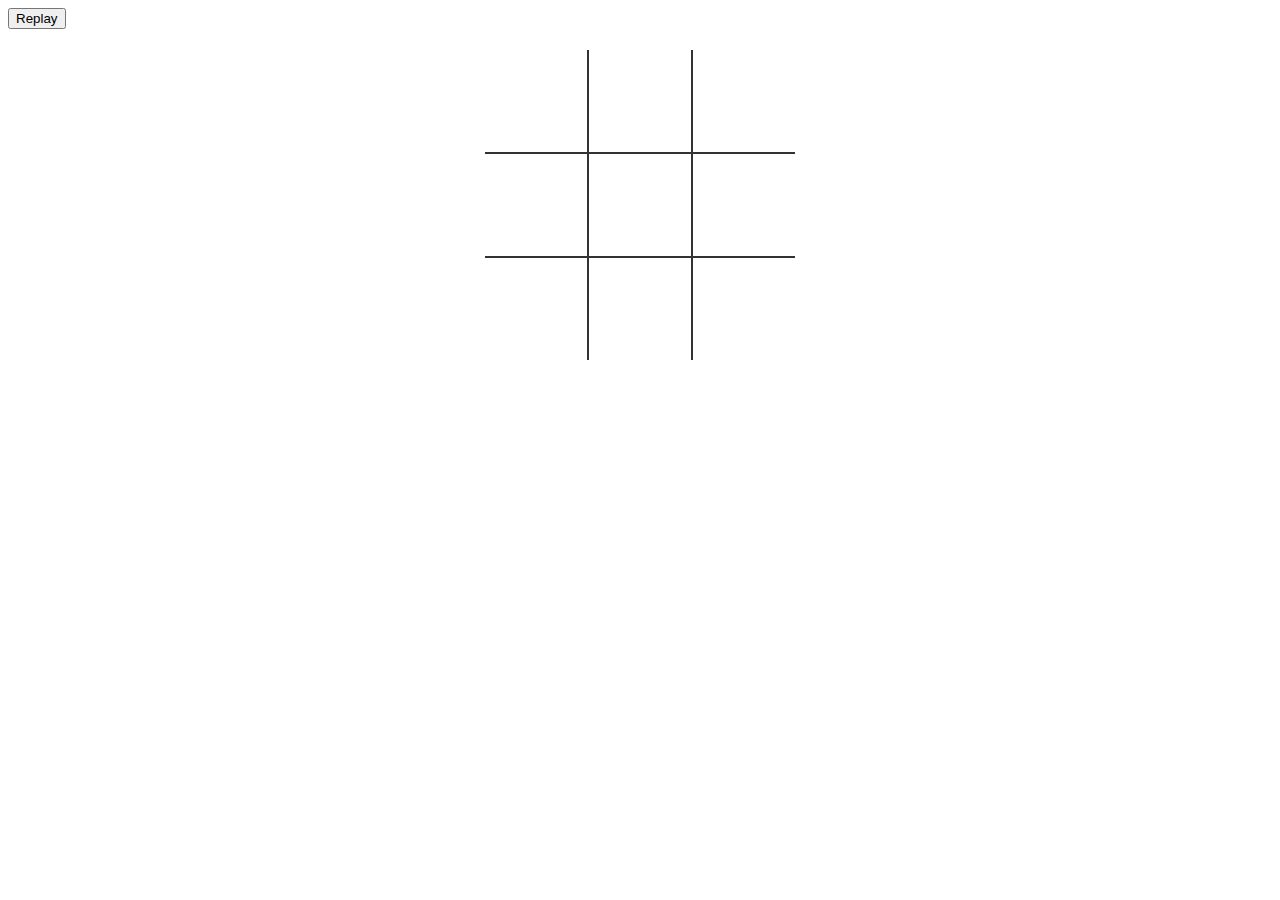
<file: Public/test.html>
<!DOCTYPE html>

<html>
<head>
  <meta charset="UTF-8">
  <title>Tic Tac Toe</title>
  
  <link rel="stylesheet" href="./css/test.css">

</head>

<body>

	<table>
		<tr>
			<td class="cell" id="0"></td>
			<td class="cell" id="1"></td>
			<td class="cell" id="2"></td>
		</tr>
		<tr>
			<td class="cell" id="3"></td>
			<td class="cell" id="4"></td>
			<td class="cell" id="5"></td>
		</tr>
		<tr>
			<td class="cell" id="6"></td>
			<td class="cell" id="7"></td>
			<td class="cell" id="8"></td>
		</tr>
	</table>
	<div class="endgame">
		<div class="text"></div>
	</div>
	<button onClick="startGame()">Replay</button>

  <script src="./js/test.js"></script>
</body>
</html>
</file>
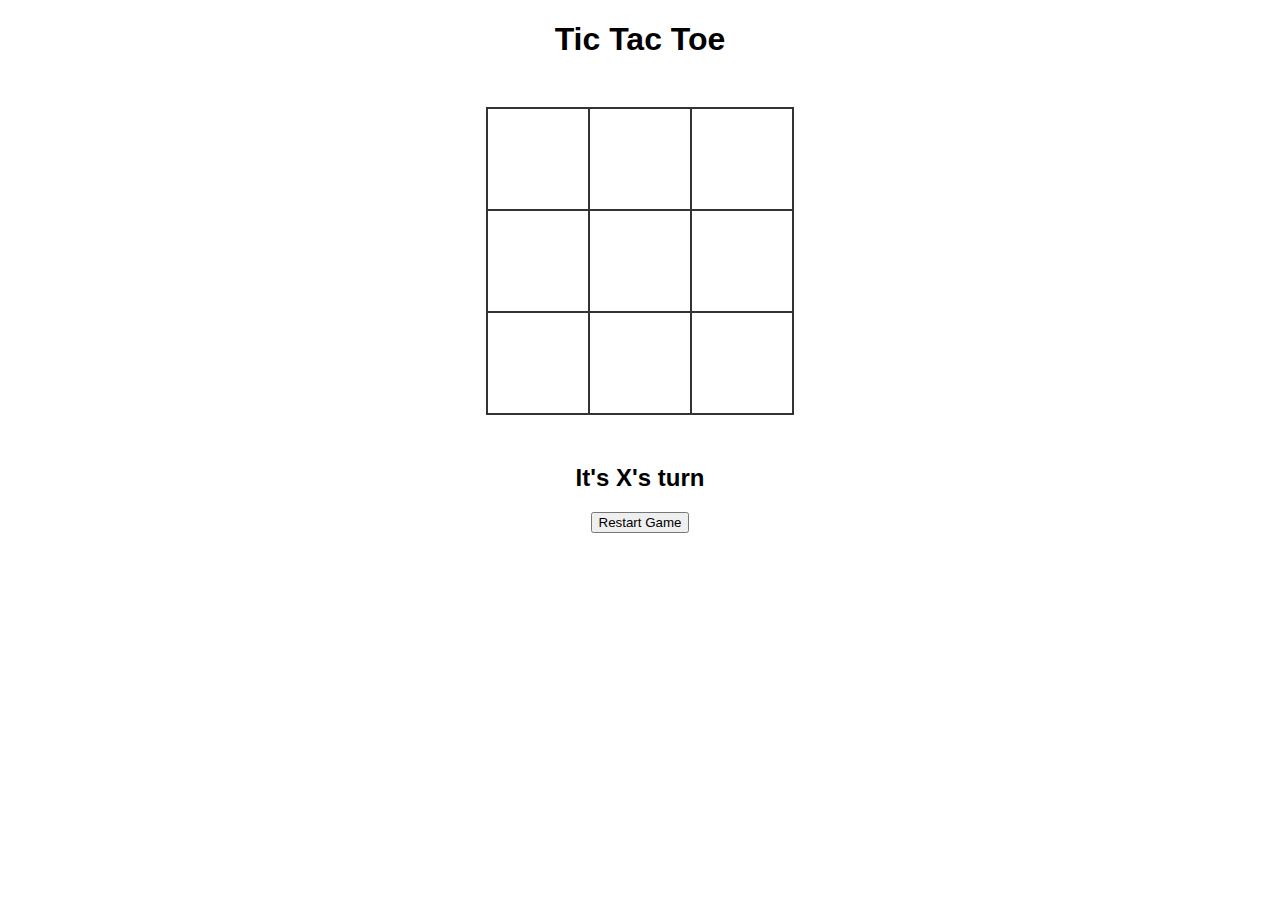
<file: Public/test2.html>
<!doctype html>
<html lang="en">
<head>
    <meta charset="UTF-8">
    <meta name="viewport"
          content="width=device-width, user-scalable=no, initial-scale=1.0, maximum-scale=1.0, minimum-scale=1.0">
    <meta http-equiv="X-UA-Compatible" content="ie=edge">
    <title>Tic Tac Toe</title>
    <link rel="stylesheet" href="./css/test2.css">
</head>
<body>
    <section>
        <h1 class="game--title">Tic Tac Toe</h1>
        <div class="game--container">
            <div data-cell-index="0" class="cell"></div>
            <div data-cell-index="1" class="cell"></div>
            <div data-cell-index="2" class="cell"></div>
            <div data-cell-index="3" class="cell"></div>
            <div data-cell-index="4" class="cell"></div>
            <div data-cell-index="5" class="cell"></div>
            <div data-cell-index="6" class="cell"></div>
            <div data-cell-index="7" class="cell"></div>
            <div data-cell-index="8" class="cell"></div>
        </div>
        <h2 class="game--status"></h2>
        <button class="game--restart">Restart Game</button>
    </section>

    <script src="./js/test2.js"></script>
</body>
</html>
</file>
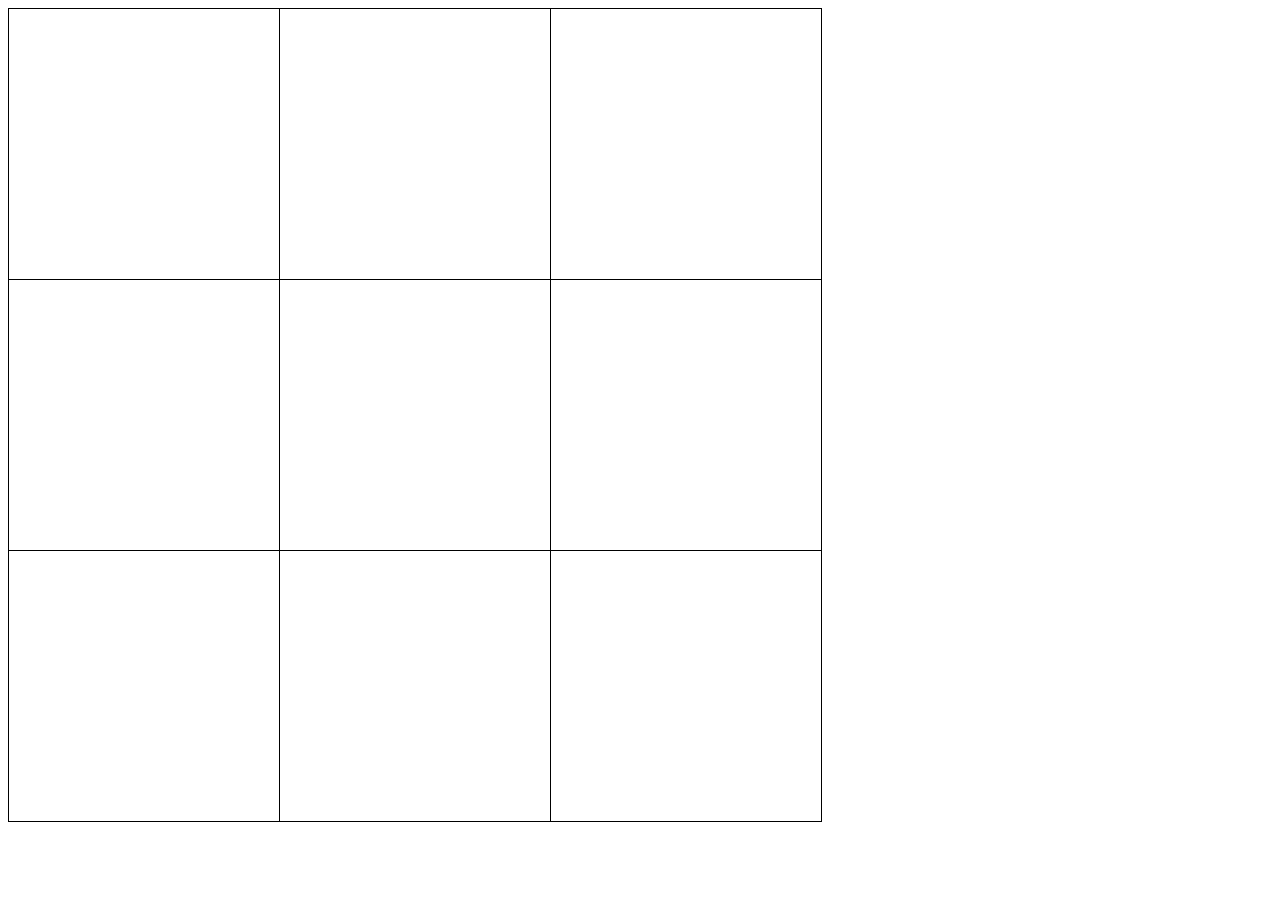
<file: Public/test3.html>
<!doctype html>
<html lang="en">
<head>
    <meta charset="UTF-8">
    <meta name="viewport"
          content="width=device-width, user-scalable=no, initial-scale=1.0, maximum-scale=1.0, minimum-scale=1.0">
    <meta http-equiv="X-UA-Compatible" content="ie=edge">
    <title>Tic Tac Toe</title>
    <link rel="stylesheet" href="./css/test3.css">
</head>
<body>
    <table id="tic-tac-toe">
        <tbody>
            <tr>
                <td>
                    <button data-row="0" data-column="0">top left field</button>
                </td>
                <td>
                    <button data-row="0" data-column="1">top left field</button>
                </td>
                <td>
                    <button data-row="0" data-column="2">top left field</button>
                </td>
            </tr>
            <tr>
                <td>
                    <button data-row="1" data-column="0">top left field</button>
                </td>
                <td>
                    <button data-row="1" data-column="1">top left field</button>
                </td>
                <td>
                    <button data-row="1" data-column="2">top left field</button>
                </td>
            </tr>
            <tr>
                <td>
                    <button data-row="2" data-column="0">top left field</button>
                </td>
                <td>
                    <button data-row="2" data-column="1">top left field</button>
                </td>
                <td>
                    <button data-row="2" data-column="2">top left field</button>
                </td>
            </tr>
        </tbody>
    </table>

    <script src="./js/test3.js"></script>
</body>
</html>
</file>
<file: Public/css/test.css>
td {
	border:  2px solid #333;
	height:  100px;
	width:  100px;
	text-align:  center;
	vertical-align:  middle;
	font-family:  "Comic Sans MS", cursive, sans-serif;
	font-size:  70px;
	cursor: pointer;
}

table {
	border-collapse: collapse;
	position: absolute;
	left: 50%;
	margin-left: -155px;
	top: 50px;
}

table tr:first-child td {
	border-top: 0;
}

table tr:last-child td {
	border-bottom: 0;
}

table tr td:first-child {
	border-left: 0;
}

table tr td:last-child {
	border-right: 0;
}

.endgame {
  display: none;
  width: 200px;
  top: 120px;
  background-color: rgba(205,133,63, 0.8);
  position: absolute;
  left: 50%;
  margin-left: -100px;
  padding-top: 50px;
  padding-bottom: 50px;
  text-align: center;
  border-radius: 5px;
  color: white;
  font-size: 2em;
}
</file>
<file: Public/css/test2.css>
body {
    font-family: "Arial", sans-serif;
}

section {
    text-align: center;
}

.game--container {
    display: grid;
    grid-template-columns: repeat(3, auto);
    width: 306px;
    margin: 50px auto;
}

.cell {
    font-family: "Permanent Marker", cursive;
    width: 100px;
    height: 100px;
    box-shadow: 0 0 0 1px #333333;
    border: 1px solid #333333;
    cursor: pointer;

    line-height: 100px;
    font-size: 60px;
}
</file>
<file: Public/css/test3.css>
#tic-tac-toe
{
	border-collapse: collapse;
}

#tic-tac-toe td
{
	width: 30vmin;
	height: 30vmin;
	padding: 0;
	border: 1px solid black;
	color: transparent;
}

#tic-tac-toe .piece-x
{
	background-image: url('data:image/svg+xml,%3Csvg%20xmlns%3D%22http%3A%2F%2Fwww.w3.org%2F2000%2Fsvg%22%20viewBox%3D%220%200%201%201%22%3E%3Cline%20x1%3D%220.1%22%20y1%3D%220.1%22%20x2%3D%220.9%22%20y2%3D%220.9%22%20stroke-width%3D%220.1%22%20stroke%3D%22red%22%2F%3E%3Cline%20x1%3D%220.1%22%20y1%3D%220.9%22%20x2%3D%220.9%22%20y2%3D%220.1%22%20stroke-width%3D%220.1%22%20stroke%3D%22red%22%2F%3E%3C%2Fsvg%3E');
}

#tic-tac-toe .piece-o
{
	background-image: url('data:image/svg+xml,%3Csvg%20xmlns%3D%22http%3A%2F%2Fwww.w3.org%2F2000%2Fsvg%22%20viewBox%3D%220%200%201%201%22%3E%3Ccircle%20cx%3D%220.5%22%20cy%3D%220.5%22%20r%3D%220.4%22%20fill%3D%22none%22%20stroke-width%3D%220.1%22%20stroke%3D%22blue%22%2F%3E%3C%2Fsvg%3E');
}

#tic-tac-toe button
{
	display: block;
	border: none;	
	width: 100%;
	height: 100%;
	background: transparent;
	color: transparent;
	cursor: pointer;
}

#tic-tac-toe button::-moz-focus-inner
{
	border: none;
}

#tic-tac-toe button:focus
{
	background: silver;
}
</file>
